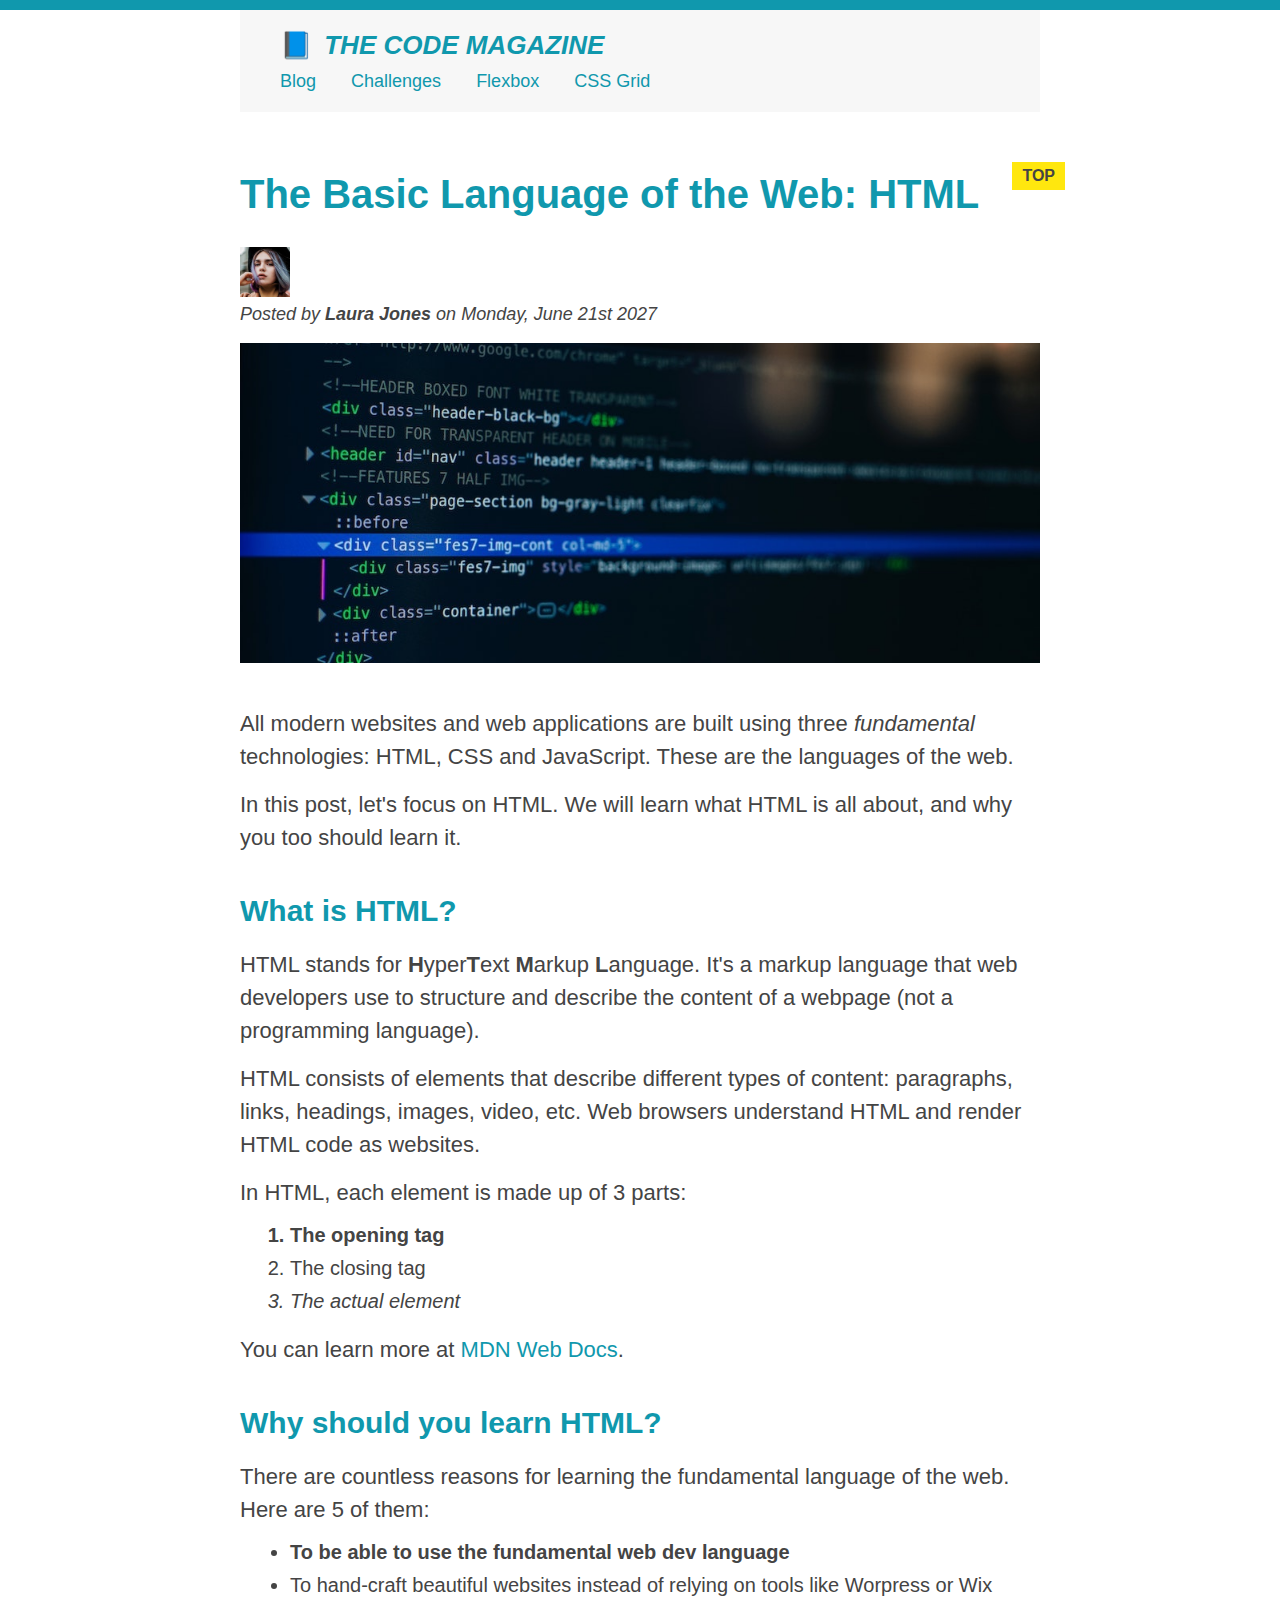
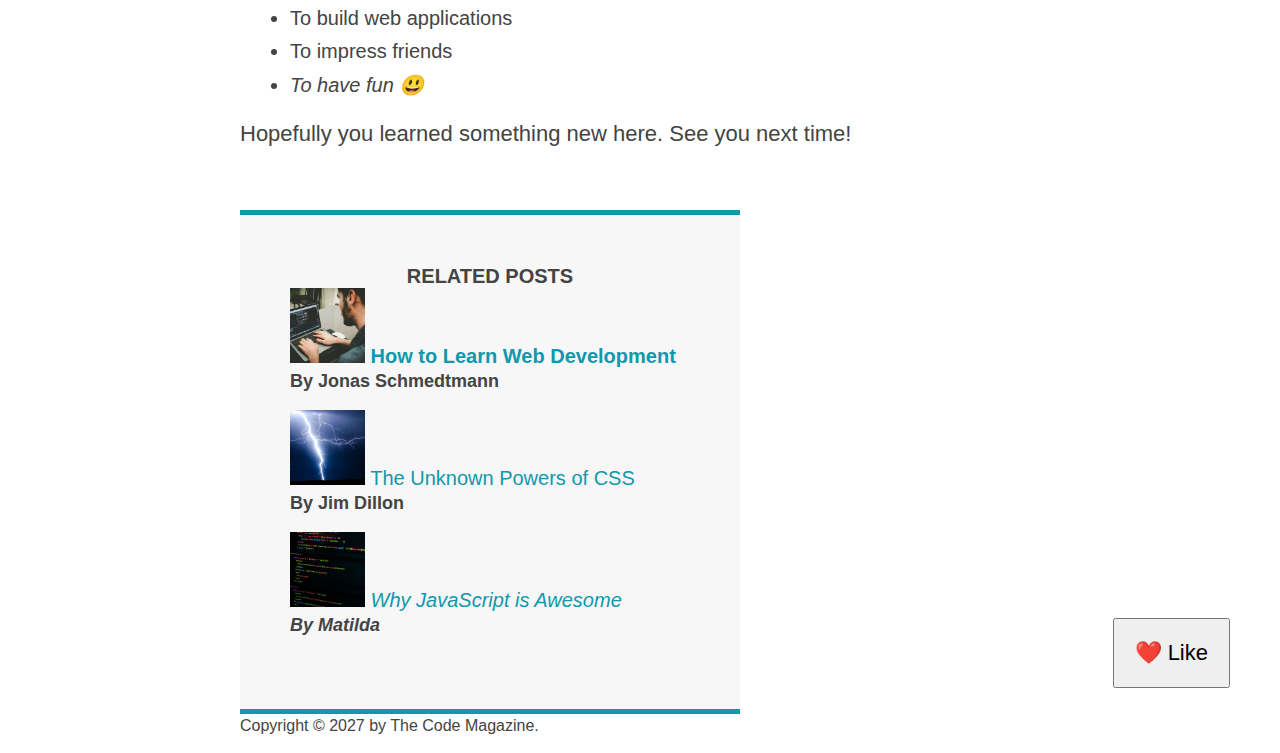
<file: section2/index.html>
<!DOCTYPE html>
<html lang="en">
<head>
    <meta charset="UTF-8">
    <meta http-equiv="X-UA-Compatible" content="IE=edge">
    <meta name="viewport" content="width=device-width, initial-scale=1.0">
    <title>Document</title>
    <link rel="stylesheet" href="./style.css">
</head>
<body>
    <div class="container">
        <header class="main-header">
          <h1>📘 The Code Magazine</h1>
  
          <nav>
           
            <a href="blog.html">Blog</a>
            <a href="#">Challenges</a>
            <a href="#">Flexbox</a>
            <a href="#">CSS Grid</a>
          </nav>
        </header>
  
        <article>
          <header class="post-header">
            <h2>The Basic Language of the Web: HTML</h2>
  
            <img
              src="img/laura-jones.jpg"
              alt="Headshot of Laura Jones"
              height="50"
              width="50"
            />
  
            <p id="author">
              Posted by <strong>Laura Jones</strong> on Monday, June 21st 2027
            </p>
  
            <img
              src="img/post-img.jpg"
              alt="HTML code on a screen"
              width="500"
              height="200"
              class="post-img"
            />
            <button>❤️ Like</button>
          </header>
  
          <p>
            All modern websites and web applications are built using three
            <em>fundamental</em>
            technologies: HTML, CSS and JavaScript. These are the languages of the
            web.
          </p>
  
          <p>
            In this post, let's focus on HTML. We will learn what HTML is all
            about, and why you too should learn it.
          </p>
  
          <h3>What is HTML?</h3>
          <p>
            HTML stands for <strong>H</strong>yper<strong>T</strong>ext
            <strong>M</strong>arkup <strong>L</strong>anguage. It's a markup
            language that web developers use to structure and describe the content
            of a webpage (not a programming language).
          </p>
          <p>
            HTML consists of elements that describe different types of content:
            paragraphs, links, headings, images, video, etc. Web browsers
            understand HTML and render HTML code as websites.
          </p>
          <p>In HTML, each element is made up of 3 parts:</p>
  
          <ol>
            <li class="first-li">The opening tag</li>
            <li>The closing tag</li>
            <li>The actual element</li>
          </ol>
  
          <p>
            You can learn more at
            <a
              href="https://developer.mozilla.org/en-US/docs/Web/HTML"
              target="_blank"
              >MDN Web Docs</a
            >.
          </p>
  
          <h3>Why should you learn HTML?</h3>
  
          <p>
            There are countless reasons for learning the fundamental language of
            the web. Here are 5 of them:
          </p>
  
          <ul>
            <li class="first-li">
              To be able to use the fundamental web dev language
            </li>
            <li>
              To hand-craft beautiful websites instead of relying on tools like
              Worpress or Wix
            </li>
            <li>To build web applications</li>
            <li>To impress friends</li>
            <li>To have fun 😃</li>
          </ul>
  
          <p>Hopefully you learned something new here. See you next time!</p>
        </article>
  
        <aside>
          <h4>Related posts</h4>
  
          <ul class="related">
            <li>
              <img
                src="img/related-1.jpg"
                alt="Person programming"
                width="75"
                height="75"
              />
              <a href="#">How to Learn Web Development</a>
              <p class="related-author">By Jonas Schmedtmann</p>
            </li>
            <li>
              <img
                src="img/related-2.jpg"
                alt="Lightning"
                width="75"
                height="75"
              />
              <a href="#">The Unknown Powers of CSS</a>
              <p class="related-author">By Jim Dillon</p>
            </li>
            <li>
              <img
                src="img/related-3.jpg"
                alt="JavaScript code on a screen"
                width="75"
                height="75"
              />
              <a href="#">Why JavaScript is Awesome</a>
              <p class="related-author">By Matilda</p>
            </li>
          </ul>
        </aside>
  
        <footer>
          <p id="copyright" class="copyright text">
            Copyright &copy; 2027 by The Code Magazine.
          </p>
        </footer>
      </div>

        
       
      
</body>
</html>
</file>
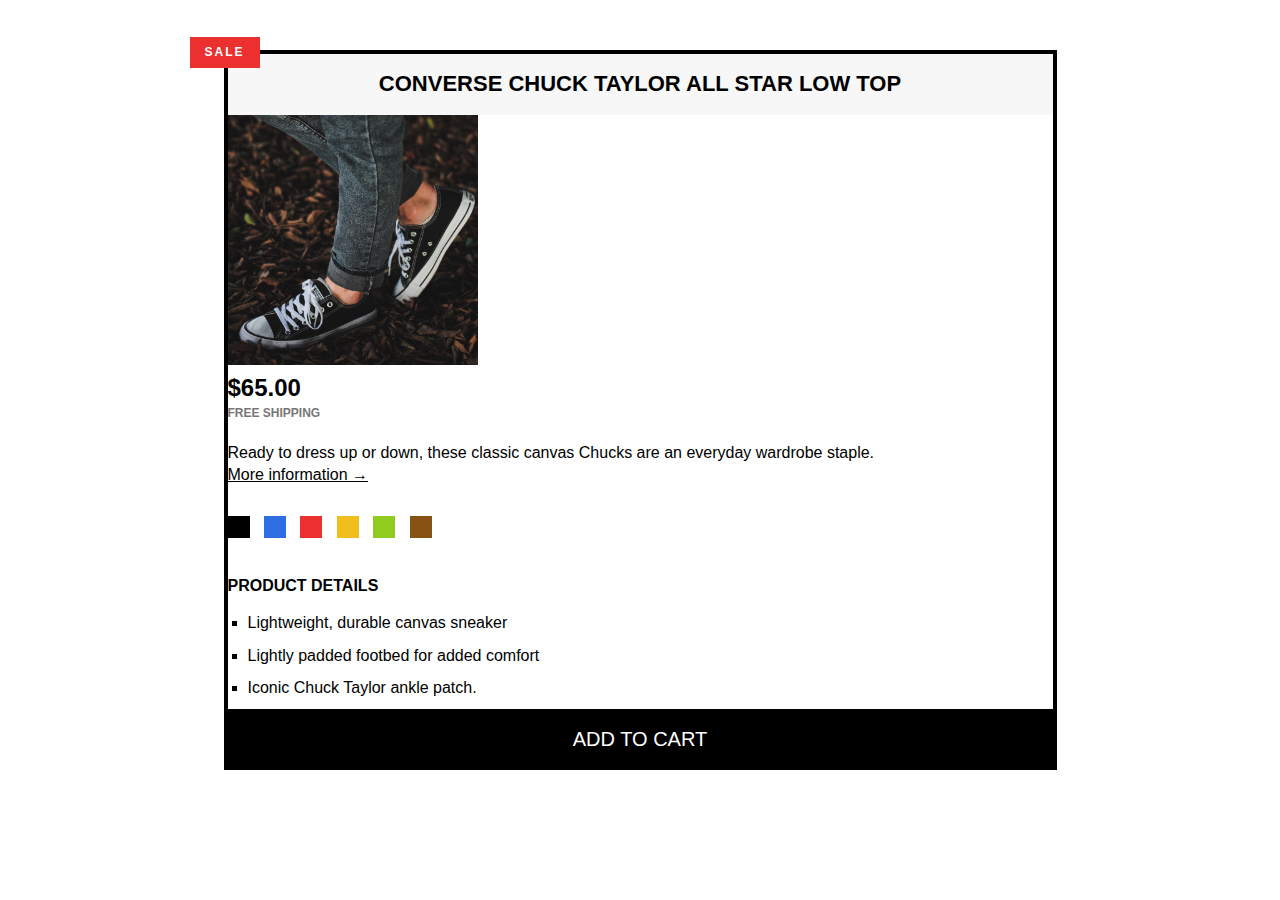
<file: section3/index.html>
<!DOCTYPE html>
<html lang="en">
<head>
    <meta charset="UTF-8">
    <meta http-equiv="X-UA-Compatible" content="IE=edge">
    <meta name="viewport" content="width=device-width, initial-scale=1.0">
    <title>Document</title>
    <link rel="stylesheet" href="./style.css">
</head>
<body>
  <article class="product">
    <h2 class="product-title">Converse Chuck Taylor All Star Low Top</h2>
    <img
      src="./img/challenges.jpg"
      alt="Chuck Taylor All Star Shoe"
      height="250"
      width="250"
    />
        <p class="price"><strong>$65.00</strong></p>
        <p class="shipping">Free shipping</p>
    <p class="sale">Sale</p>
    
      <p class="product-description">
        Ready to dress up or down, these classic canvas Chucks are an everyday
        wardrobe staple.
      </p>
      <a href="https://converse.com" target="_blank" class="more-info">More information &rarr;</a>
    
    <div class="colors">
      <div class="color"></div>
      <div class="color color-blue"></div>
      <div class="color color-red"></div>
      <div class="color color-yellow"></div>
      <div class="color color-green"></div>
      <div class="color color-brown"></div>
    </div>
      
      <h3 class="details-title">Product details</h3>
      <ul class="details-list">
        <li>Lightweight, durable canvas sneaker</li>
        <li>Lightly padded footbed for added comfort</li>
        <li>Iconic Chuck Taylor ankle patch.</li>
      </ul>
    <button class="add-cart">Add to cart</button>
  </article>
    
</body>
</html>
</file>
<file: section2/style.css>
* {
  
    margin: 0;
    padding: 0;
  }
  
  
  body {
    color: #444;
    font-family: sans-serif;
  
    border-top: 10px solid #1098ad;
    position: relative;
  }
  
  .container {
    width: 800px;
    margin: 0 auto;
  }
  
  .main-header {
    background-color: #f7f7f7;
    padding: 20px 40px;
    margin-bottom: 60px;
  }
  
  nav {
    font-size: 18px;
    
  }
  
  article {
    margin-bottom: 60px;
  }
  
  .post-header {
    margin-bottom: 40px;
   
  }
  
  aside {
    background-color: #f7f7f7;
    border-top: 5px solid #1098ad;
    border-bottom: 5px solid #1098ad;
    padding: 50px 0;
    width: 500px;
  }
  
  h1,
  h2,
  h3 {
    color: #1098ad;
  }
  
  h1 {
    font-size: 26px;
    text-transform: uppercase;
    font-style: italic;
  }
  
  h2 {
    font-size: 40px;
    margin-bottom: 30px;
  }
  
  h3 {
    font-size: 30px;
    margin-bottom: 20px;
    margin-top: 40px;
  }
  
  h4 {
    font-size: 20px;
    text-transform: uppercase;
    text-align: center;
  }
  
  p {
    font-size: 22px;
    line-height: 1.5;
    margin-bottom: 15px;
  }
  
  ul,
  ol {
    margin-left: 50px;
    margin-bottom: 20px;
  }
  
  li {
    font-size: 20px;
    margin-bottom: 10px;
    
  }
  
  li:last-child {
    margin-bottom: 0;
  }
  
  #author {
    font-style: italic;
    font-size: 18px;
  }
  
  #copyright {
    font-size: 16px;
  }
  
  .related-author {
    font-size: 18px;
    font-weight: bold;
  }
  
  
  .related {
    list-style: none;
  }
  
  li:first-child {
    font-weight: bold;
  }
  
  li:last-child {
    font-style: italic;
  }
  
  article p:first-child {
    color: red;
  }
  
  a:link {
    color: #1098ad;
    text-decoration: none;
  }
  
  a:visited {
    color: #1098ad;
  }
  
  a:hover {
    color: orangered;
    font-weight: bold;
    text-decoration: underline orangered;
  }
  
  a:active {
    background-color: black;
    font-style: italic;
  }
  
  .post-img {
    width: 100%;
    height: auto;
  }
  
  nav a:link {
  
  
    margin-right: 30px;
    margin-top: 10px;
    display: inline-block;
  }
  
  nav a:link:last-child {
    margin-right: 0;
  }
  
  button {
    font-size: 22px;
    padding: 20px;
    cursor: pointer;
  
    position: absolute;
    bottom: 50px;
    right: 50px;
  }
  
  h1::first-letter {
    font-style: normal;
    margin-right: 5px;
  }
  
  
  h2 {
    position: relative;
  }
  
  h2::before {
    content: "TOP";
    background-color: #ffe70e;
    color: #444;
    font-size: 16px;
    font-weight: bold;
    display: inline-block;
    padding: 5px 10px;
    position: absolute;
    top: -10px;
    right: -25px;
  }
</file>
<file: section3/style.css>
* {
    margin: 0;
    padding: 0;
  }
  
  body {
    font-family: sans-serif;
    line-height: 1.4;
  }
  .product {
    border: 4px solid black;
    width: 825px;
    margin: 50px auto;
    position: relative;
  }
  
  .product-title {
    text-align: center;
    font-size: 22px;
    text-transform: uppercase;
    background-color: #f7f7f7;
    padding: 15px;
  }
  
  .price {
    font-size: 24px;
  }
  
  .shipping {
    font-size: 12px;
    text-transform: uppercase;
    font-weight: bold;
    color: #777;
    margin-bottom: 20px;
  }
  
  .sale {
    background-color: #ec2f2f;
    color: #fff;
    font-size: 12px;
    text-transform: uppercase;
    font-weight: bold;
    letter-spacing: 2px;
    padding: 7px 15px;
    display: inline-block;
    position: absolute;
    top: -17px;
    left: -38px;
  }
  
  .more-info:link, .more-info:visited {
    color: black;
    margin-bottom: 30px;
    display: inline-block;
  }
  
  .more-info:hover, .more-info:active {
    text-decoration: none;
  }
  
  .color {
    background-color: #000;
    height: 22px;
    width: 22px;
    display: inline-block;
    margin-right: 10px;
  }
  
  .color-blue {
    background-color: #2f6ee2;
  }
  .color-red {
    background-color: #ec2f2f;
  }
  .color-yellow {
    background-color: #f0bf1e;
  }
  .color-green {
    background-color: #90cc20;
  }
  .color-brown {
    background-color: #885214;
  }
  
  .details-title {
    text-transform: uppercase;
    font-size: 16px;
    margin-bottom: 15px;
    margin-top: 30px;
  }
  
  .details-list {
    list-style: square;
    margin-left: 20px;
  }
  
  .details-list li {
    margin-bottom: 10px;
  }
  
  .add-cart {
    background-color: #000;
    border: none;
    color: #fff;
    font-size: 20px;
    text-transform: uppercase;
    cursor: pointer;
    padding: 15px;
    width: 100%;
    border-top: 4px solid black;
  }
  
  .add-cart:hover {
    color: #000;
    background-color: #fff;
  }
</file>
